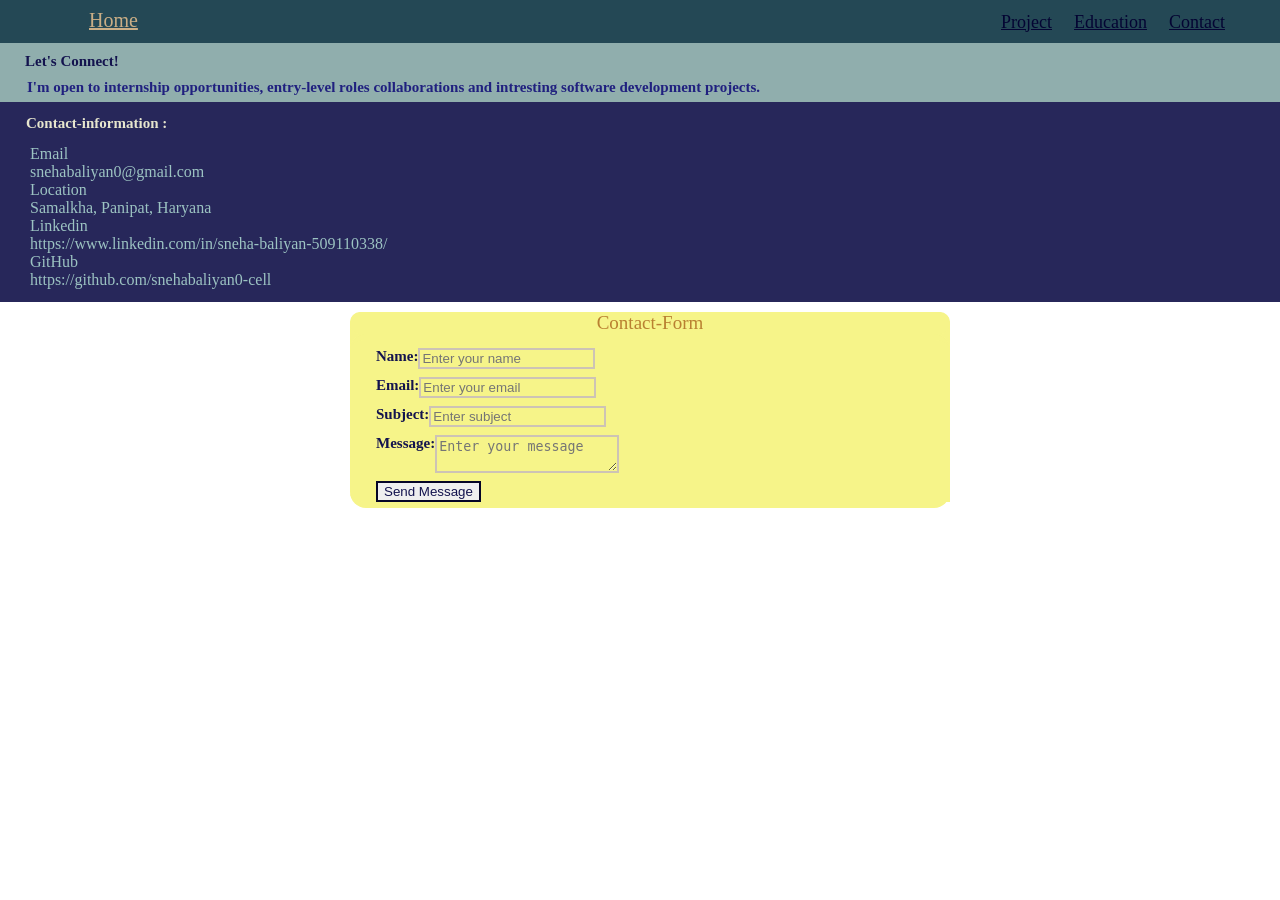
<file: contact.html>
<!DOCTYPE html>
<html lang="en">
<head>
    <meta charset="UTF-8">
    <meta name="viewport" content="width=device-width, initial-scale=1.0">
    <title>Sneha.Baliyan - Contact</title>
    <link rel="stylesheet" href="style.css">
</head>
<body>
    <navbar>
        <div class="contact">
            <div class="home">
                <a href="index.html">Home</a>
            </div>
            <div class="option">
                <a href="projects.html">Project</a>
                <a href="education.html" >Education</a>
                <a href="contact.html">Contact</a>
            </div>    
        </div>
    </navbar>
    <!--<div class="Communicate">
        <p>Contact-Me</p>
    </div>-->
    <div class="connect">
        <h6> Let's Connect!</h6>
        <p> I'm open to internship opportunities, entry-level roles collaborations and intresting software development projects.</p>
    </div>
    <div class="Contact-information">
        <h6> Contact-information :</h6>
        <p> <i class="fa-solid fa-envelope"></i>  Email </p> 
        <p> snehabaliyan0@gmail.com</p>
        <p> <i class="fa-solid fa-location-dot"></i> Location</p> 
        <p>  Samalkha, Panipat, Haryana</p>
        <p> <i class="fa-solid fa-link"></i> Linkedin</p> 
        <p> https://www.linkedin.com/in/sneha-baliyan-509110338/ </p>
        <p> <i class="fa-brands fa-github"></i> GitHub </p> 
        <p> https://github.com/snehabaliyan0-cell</p>
    </div>
    <div class="contact-box">
         <div class="Contact-form">
            <p>Contact-Form</p>
        </div> 
        <div class="form">
            <div class="label1">
                <label> Name: </label>
                 <input type="text" placeholder="Enter your name" > 
            </div>    
            <div class="label2">
                 <label> Email: </label>
                 <input type="email" placeholder="Enter your email" > 
            </div>   
            <div class="label3">
                <label> Subject: </label>
                <input type="text" placeholder="Enter subject" > 
            </div>    
            <div class="label4">
                <label> Message: </label>
                <textarea placeholder="Enter your message"></textarea> 
            </div>    
            <div class="label5">
                <input type="Submit" value="Send Message">       
            </div>
        </div>
    </div>
    
</body>
</html>
</file>
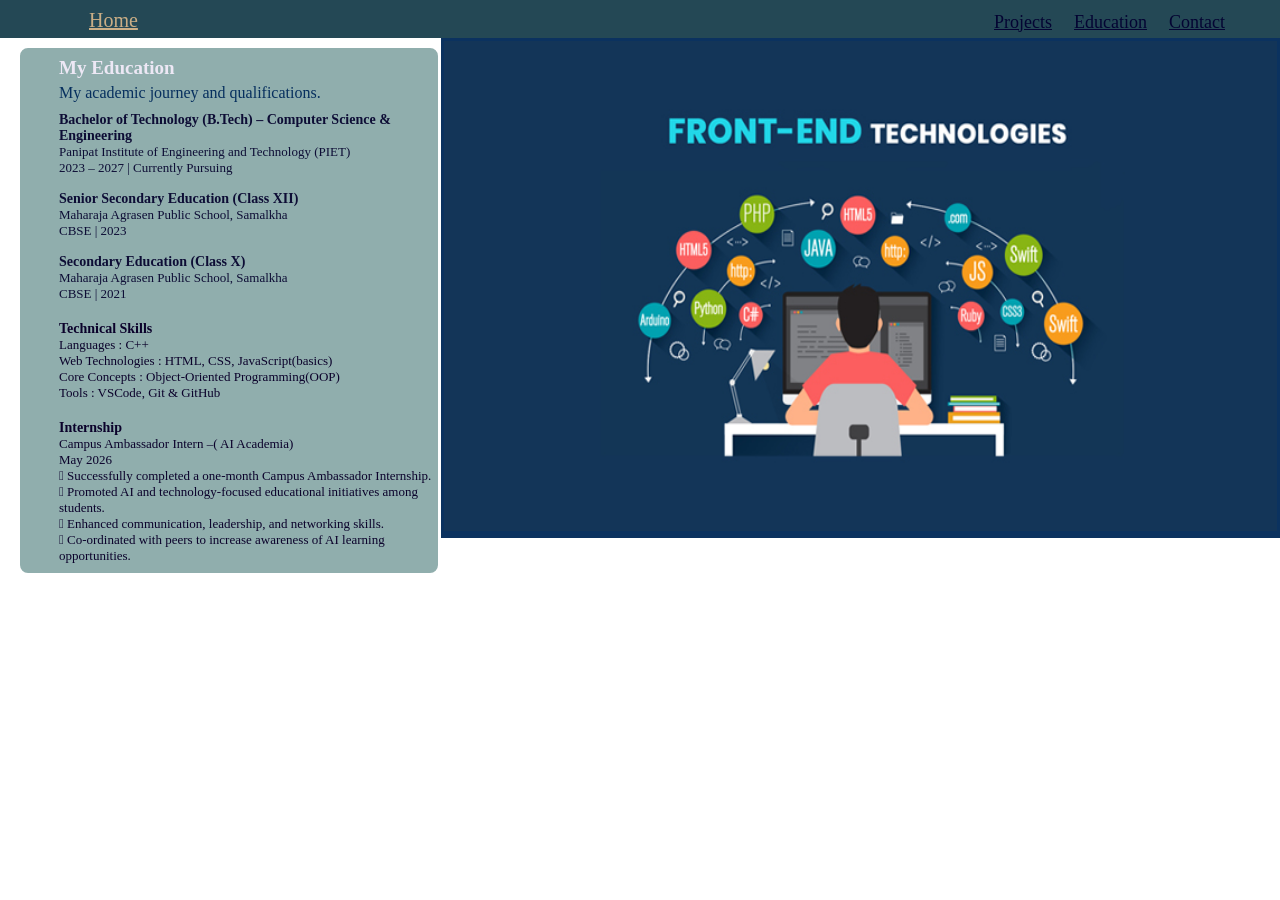
<file: education.html>
<!DOCTYPE html>
<html lang="en">
<head>
    <meta charset="UTF-8">
    <meta name="viewport" content="width=device-width, initial-scale=1.0">
    <title>Sneha.Baliyan - Education</title>
    <link rel="stylesheet" href="style.css">
</head>
<body>
    <header>
        <div class="education">
            <div class="homebar">
                <a href="index.html">Home</a>
            </div>
            <div class="web-pages">
                <a href="projects.html">Projects</a>
                <a href="education.html">Education</a>
                <a href="contact.html">Contact</a>
            </div>
        </div>
    </header>
    <div class="image">
        <img src="Frontend-Technologies.jpg" alt="Frontend Development">
    </div>
    <div class="education-box">
        <div class="academic">
            <h6> My Education</h6>
            <p> My academic journey and qualifications.</p>
        </div>
        <div class="graduation">
            <h6>
                Bachelor of Technology (B.Tech) – Computer Science & Engineering
            </h6>  
            <p>
                Panipat Institute of Engineering and Technology (PIET)
            </p>
            <p>
                2023 – 2027 | Currently Pursuing
            </p>
        </div>
        <div class="classxii">
            <h6>Senior Secondary Education (Class XII)</h6>
            <p>Maharaja Agrasen Public School, Samalkha</p>
            <p>CBSE | 2023</p>
        </div>
        <div class="classx">
            <h6>Secondary Education (Class X)</h6>
            <p>Maharaja Agrasen Public School, Samalkha</p>
            <p>CBSE | 2021</p>
        </div>
        <div class="subjects">
            <h6>Technical Skills</h6>
            <p>
                Languages : C++
            </p>
            <p>
                Web Technologies : HTML, CSS, JavaScript(basics)
            </p>
            <p>
                Core Concepts : Object-Oriented Programming(OOP)
            </p>
            <p>
                Tools : VSCode, Git & GitHub
            </p>   
        </div>
        <div class="internship">
            <h6>Internship</h6>
            <p>Campus Ambassador Intern –( AI Academia)</p>
            <p> May 2026 </p>
            <p>
                 Successfully completed a one-month Campus Ambassador Internship.  
            </p>
            <p>
                 Promoted AI and technology-focused educational initiatives among students.
            </p>
            <p>
                 Enhanced communication, leadership, and networking skills.  
            </p>
            <p>
                 Co-ordinated with peers to increase awareness of AI learning opportunities. 
            </p>
        </div>
    </div>
   
</body>
</html>
</file>
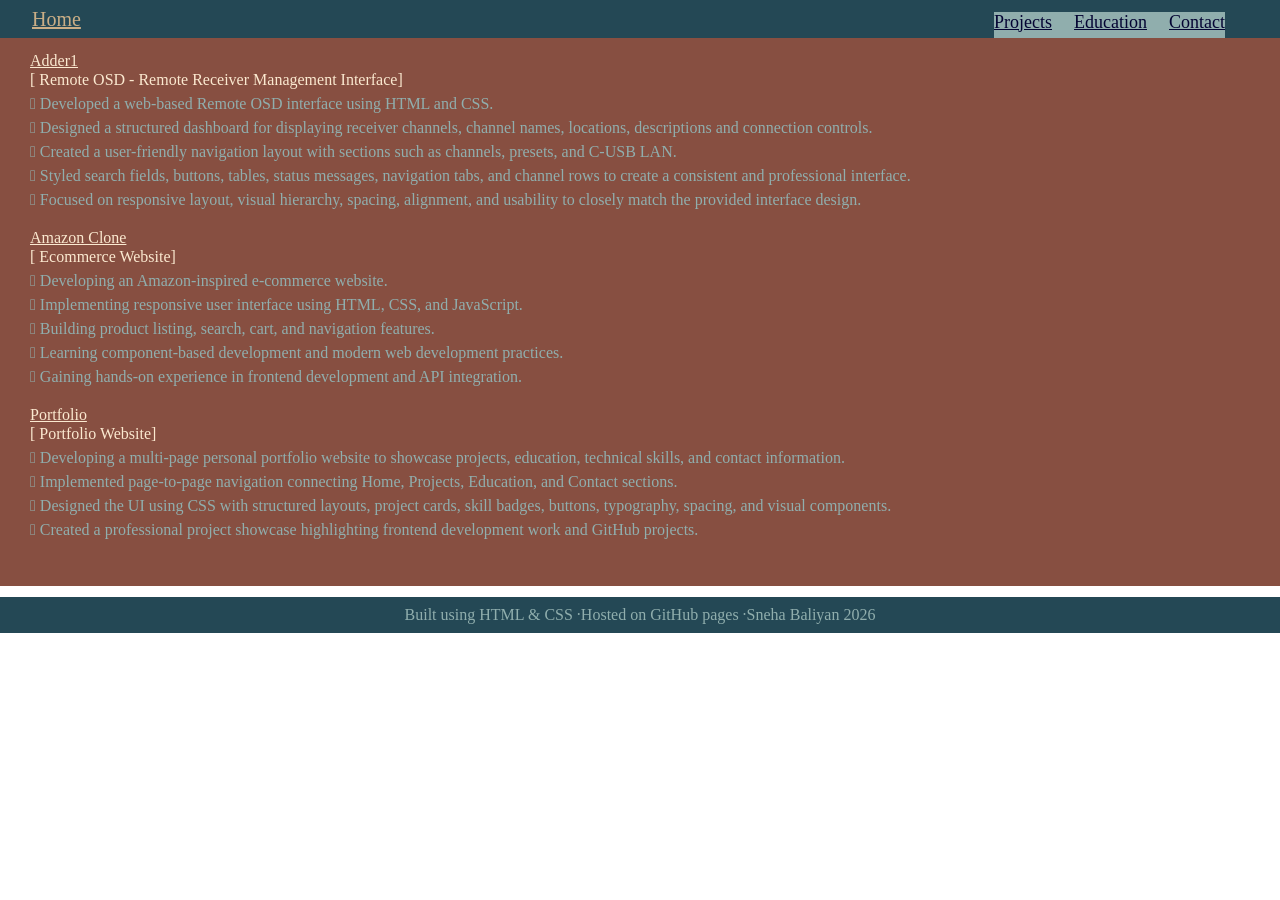
<file: projects.html>
<!DOCTYPE html>
<html lang="en">
<head>
    <meta charset="UTF-8">
    <meta name="viewport" content="width=device-width, initial-scale=1.0">
    <title>Sneha.Baliyan - Project</title>
    <link rel="stylesheet" href="style.css">
</head>
<body>
    <header>
        <div class="project">
            <div class="nav">
                <a href="index.html"> Home </a>
            </div>    
            <div class="link">
                <a href="projects.html"> Projects </a>
                <a href="education.html"> Education </a>
                <a href="contact.html"> Contact </a>
            </div>
        </div>
    </header>
    <div class="project-box">
        <div class="container1">
            <a href="https://github.com/snehabaliyan0-cell/Adder1.git">Adder1</a>
            <p>[ Remote OSD - Remote Receiver Management Interface]</p>
            <div class="adder">
                <p>
                     Developed a web-based Remote OSD interface using HTML and CSS. 
                </p>
                <p> 
                      Designed a structured dashboard for displaying receiver channels, channel names, locations, descriptions and 
                     connection controls.
                </p>
                <p>
                     Created a user-friendly navigation layout with sections such as channels, presets, and C-USB LAN. 
                </p>
                <p>
                       Styled search fields, buttons, tables, status messages, navigation tabs, and channel rows to create  a consistent and 
                     professional interface. 
                </p>
                <p>
                     Focused on responsive layout, visual hierarchy, spacing, alignment, and usability to closely match the provided interface 
                    design. 
                </p>
            </div>
        </div>    
        <div class="container2">
            <a href="https://github.com/snehabaliyan0-cell/AmazonClone.git">Amazon Clone</a>
            <p>[ Ecommerce Website]</p>
            <div class="amazon">
                <p>
                     Developing an Amazon-inspired e-commerce website. 
                </p>
                <p>
                      Implementing responsive user interface using HTML, CSS, and JavaScript. 
                </p>
                <p>
                      Building product listing, search, cart, and navigation features. 
                </p>
                <p>
                     Learning component-based development and modern web development practices.
                </p>
                <p>
                     Gaining hands-on experience in frontend development and API integration.
                </p>
            </div> 
        </div>    
        <div class="container3">
             <a href="">Portfolio</a>
             <p>[ Portfolio Website]</p>
            <div class="portfolio">
                <p>
                     Developing a multi-page personal portfolio website to showcase projects, education, technical skills, and contact 
                    information.  
                </p>
                <p> 
                     Implemented page-to-page navigation connecting Home, Projects, Education, and Contact sections.
                </p>
                <p>
                     Designed the UI using CSS with structured layouts, project cards, skill badges, buttons, typography, spacing, and visual 
                    components. 
                </p>
                <p>
                     Created a professional project showcase highlighting frontend development work and GitHub projects. 
                </p>
            </div>  
        </div>    
    </div>
        
    <footer>
        <div class="bottom">
            <p>Built using HTML & CSS ·Hosted on GitHub pages ·Sneha Baliyan <i class="fa-regular fa-copyright"></i> 2026</p>
        </div>
    </footer>    
     
    
</body>
</html>
</file>
<file: style.css>
*{
    margin:0;
    /* background-color: #e2e2d6; */
    /* width: 345px; */
    /* margin-left: 0px; */
}
/*header*/
/*section-1*/
.navbar{
    background-color: #1e1e4c;
    border-bottom: 4px solid whitesmoke;
    height:45px;
    display:flex;
    justify-content: space-between;   
}
.name{
    color:whitesmoke;
    margin-top:13px;
    margin-left:105px;
    font-size:17px;
    font-family: 'Poppins';
    background-color: #1e1e4c;
}
.information{
    display: flex;
    justify-content: end;
    gap:22px;
    color:#fffd74;
    margin-top:13px;
    margin-right:55px;
    font-size:17px;
    background-color:#1e1e4c;
}
.information a{
    background-color: #1e1e4c;
    color:#fffd74;
    
}
.information a:hover{
    text-decoration: underline;
}
/*.sneha{
    margin-top: 80px;
    margin-left: 400px;
    font-size: 17px;
     color:rgb(6, 47, 94);
}
.sneha p{
    margin-top:3px;
    font-size: 20px;
     color:rgb(6, 61, 122);
    
}*/
/* image */
/*section-2*/
/*.me{
    margin-left: 100px;
    margin-top: 28px;
    width: 220px;
}
.me img{
    border-radius:100px;
    border: 1px solid #fffd74;
    height:60px;
    width:60px;
    zoom: 3.5;
}*/
/*.internship{
    margin-top: 40px;
    
}
.internship button{
    margin-top:2px;
    font-size: 13px;
     color:rgb(33, 212, 87);
     background-color: rgb(40, 100, 65);
     border-radius: 10px;
     border: 1.8px solid rgb(30, 175, 43);
}
.internship i{
    margin-top:2px;
    font-size: 6px;
    text-align: center;
     color:rgb(33, 212, 87);
     background-color: rgb(40, 100, 65);
}*/
/*.sneha{
    margin-top: 80px;
    margin-left: 400px;
    
    
}
.sneha b{
    margin-top:3px;
    font-size: 27px;
     color:rgb(237, 240, 243);
    
}
.sneha h6{
    margin-top:3px;
    font-size: 25px;
     color:rgb(8, 48, 88);
     
    
}
.sneha p{
    margin-top:3px;
    font-size: 15px;
     color:rgb(12, 64, 116);
    
}*/
/*section-3*/
.resume-data{
    display:flex;
    background-color: #e2e2d6;
    height: 594px;
    /* justify-content: center; */
    gap: 59px;
}
.data{
    /* background-color: #e2e2d6; */
    /* display: flex; */
    margin-left: 57px;
    margin-top: 30px;
    width: 365px;
}
.me{
    /* margin-left: 100px; */
    margin-top: 40px;
    width: 220px;
}
.me img{
    border-radius:100px;
    border: 1px solid #e2e2d6;
    height:60px;
    width:60px;
    zoom: 3.5;
}    
/*.internship{
    display: flex;
    justify-content: center;
    margin-top: 30px;
}
.internship button{
    font-size: 13px;
     color:rgb(33, 212, 87);
     background-color: rgb(40, 100, 65);
     border-radius: 10px;
     border: 1.8px solid rgb(30, 175, 43);
}
.internship i{
    font-size: 6px;
    text-align: center;
     color:rgb(33, 212, 87);
     background-color: rgb(40, 100, 65);
     
}*/
.details{
    margin-left: 16px;
    margin-top: 22px;
}
.details b{
    margin-top:3px;
    font-size: 27px;
    color:rgb(11, 2, 43);
    
}
.details h6{
    margin-top:6px;
    font-size: 21px;
    color:rgb(11, 2, 43);
     
    
}
.details p{
    margin-top:5px;
    font-size: 14px;
    color:rgb(6, 38, 85);
    
}
/*.learning{
    margin-top: 7px;
    margin-left: 150px;
    display: flex;
    justify-content: center;
    gap:5px; 
}
.learning button{
    font-size: 13px;
    margin-top:5px;
    border-radius: 10px;
    border: 1.8px solid rgb(19, 131, 28);
    color:rgb(19, 131, 28);
    background-color: aliceblue;
    font-weight: bold;
}
.learning i{
    font-size: 8px;
    text-align: center;
     color:rgb(33, 212, 87);
      background-color: aliceblue;
      font-weight: bold;

}*/
/*.project button{
    color:rgb(185, 85, 18);
    border:1px solid rgb(185, 85, 18);
     background-color: aliceblue;
     font-weight: bold;


}
.project i{
    font-size: 10px;
    color:rgb(243, 78, 13);
     background-color: aliceblue;
     font-weight: bold;

}
.pending button{
    color:rgb(12, 162, 248);
    border:1px solid rgb(12, 162, 248);
     background-color: aliceblue;
     font-weight: bold;

}*/
.view{
    margin-top: 21px;
    margin-left: 20px;
    display: flex;
    gap:5px;
}
.view button{
    height: 41px;
    width: 110px;
    color:rgb(10, 145, 223);
    border:1px solid rgb(10, 145, 223);
    background-color: rgb(11, 50, 95);
    border-radius: 10px;
}
.view i{
    font-size: 10px;
    color:rgb(10, 145, 223);
    background-color: rgb(11, 50, 95);
}
/*section-3*/
.box1{
    background-color:#1e1e4c;
    float:right;
    margin-right: -7px;
    width: 370px;
    border:2px solid #1e1e4c;
    padding-right: 21px;
    /* padding-left: 20px; */
    border-radius: 10px;
    margin-top: 34px;
    height: 483px;
}
.langauge{
    margin-top: 20px;
    margin-left:20px;
}
.langauge p i{
    font-size: 8px;
    background-color: #1e1e4c;
}
.langauge p{
    font-size: 18px;
    color: #fffd74;
    background-color: #1e1e4c;
}
.completed{
    background-color: #1e1e4c;
    /* margin-bottom: -2px; */
}
.completed button{
    margin-top: 11px;
    font-size: 13px;
    margin-left: 23px;
    color:rgb(33, 212, 87);
    background-color: rgb(40, 100, 65);
    border-radius: 10px;
    border: 1.8px solid rgb(30, 175, 43);
}
.completed i{
    font-size: 10px;
    text-align: center;
    color:rgb(33, 212, 87);
    background-color: rgb(40, 100, 65);
}
.completed p{
    font-size: 17px;
    margin-top: 12px;
    margin-left: 29px;
    color:rgb(243, 243, 245);
}
.in-progress{
    /* margin-top: 0px; */
    background-color: #1e1e4c;
}
.in-progress button{
    margin-top: 8px;
    font-size: 12px;
    margin-left: 22px;
    color:rgb(10, 145, 223);
    border:1px solid rgb(10, 145, 223);
    background-color: rgb(11, 50, 95);
    border-radius: 10px;
    margin-bottom: 17px;
}
.in-progress i{
    font-size: 10px;
    text-align: center;
    color:rgb(10, 145, 223);
     background-color: rgb(11, 50, 95);
}
.in-progress p{
    font-size: 17px;
    margin-top: 10px;
    margin-left: 31px;
    color:rgb(243, 243, 245);
    margin-bottom: 13px;
}
.box2{
     background-color:#1e1e4c;
     float:right;
     margin-right: 55px;
     width: 400px;
     height: 235px;
     border:2px solid #1e1e4c;
     padding-right: 24px;
     padding-left: 6px;
     border-radius: 10px;
     margin-top: 38px;
     /* gap: 4px; */
}
.Technical{
     margin-top: 18px;
     margin-left: 19px;
}
.Technical p{
    font-size: 18px;
    color: #fffd74;
    background-color: #1e1e4c;
}
.skills{
    margin-top: 7px;
    background-color: #1e1e4c;
}
.skills b{
    /* margin-top: 99px; */
    color:whitesmoke;
    background-color: #1e1e4c;
    font-size: 16px;
    margin-left: 20px;
}
.code {
    background-color: #1e1e4c;
}
.code button{
    margin-top: 11px;
    font-size: 11px;
    margin-left: 35px;
    color:rgb(33, 212, 87);
    background-color: rgb(40, 100, 65);
    border-radius: 10px;
    border: 1.8px solid rgb(30, 175, 43);
}
.tools{
     margin-top: 8px;
     background-color: #1e1e4c;
}
.tools b{
    /* margin-top: 8px; */
    color:whitesmoke;
    background-color: #1e1e4c;
    font-size: 12px;
    margin-left:20px;
}
.terminal{
    background-color: #1e1e4c;
}
.terminal button{
    margin-top: 11px;
    font-size: 11px;
    margin-left: 35px;
    color:rgb(33, 212, 87);
    background-color: rgb(40, 100, 65);
    border-radius: 10px;
    border: 1.8px solid rgb(30, 175, 43);
}
.running{
    margin-top: 8px;
    background-color: #1e1e4c;
}
.running b{
     color:whitesmoke;
    background-color: #1e1e4c;
    font-size: 12px;
    margin-left:20px;
}
.styling{
    background-color: #1e1e4c;
}
.styling button{
    margin-top: 11px;
    font-size: 11px;
    margin-left: 35px;
    color:rgb(10, 145, 223);
    border:1px solid rgb(10, 145, 223);
    background-color: rgb(11, 50, 95);
    border-radius: 10px;
    margin-bottom: 15px;
}
.miscellaneous{
    background-color: #e4e370;
}
.foot{
    display:flex;
    justify-content:center;
    align-items:center;
    background-color: #1e1e4c;
    margin-top: 547px;
    height: 52px;
}
.foot p{
    font-size: 14px;
    color:#fffd74;
    background-color:#1e1e4c;
}
.foot i{
     color:#fffd74;
    background-color:#1e1e4c;
}
/*Project.html*/
/*Section-1*/
.project{
    background-color: #244855;
    /* border-bottom: 4px solid #90AEAD; */
    height: 38px;
    display:flex;
    justify-content: space-between;
}
.nav{
    margin-top: 8px;
    margin-left: 32px;
    background-color: #244855;
}
.nav a{
    color: #caae86;
    /* margin-top: 121px; */
    font-size: 20px;
    font-family:'Times New Roman';
    background-color: #244855;
}
.link{
    display:flex;
    justify-content: end;
    gap:22px;
    color: #90aead;
    margin-top: 11.6px;
    margin-right:55px;
    font-size: 18px;
    background-color: #90AEAD;
}
.link a{
    color: #040433;
}
.project-box{
    /* border: 3px solid #90aead; */
    border-radius:10px;
}
.container1{
    /* margin-top: 6px; */
    background-color:#874f41;
    height: 173px;
    padding-top: 14px;
    /* padding-bottom: 45px; */
    /* border-bottom:20px solid #874f41; */
}
.container1 a{
    /* margin-top: 130px; */
    margin-left: 30px;
    color: #fbe9d0;
}
.container1 p{
    margin-top:1.3px;
    margin-left:30px;
    color:#fbe9d0;
}
.adder p{
    margin-top:6px;
    color:#90aead;
}
.container2{
    /* margin-top: 6px; */
    background-color:#874f41;
    height: 173px;
    padding-top: 4px;
}
.container2 a{
    /* margin-top: 130px; */
    margin-left: 30px;
    color:#fbe9d0;
}
.container2 p{
    margin-top:1.3px;
    margin-left:30px;
    color:#fbe9d0;
}
.amazon p{
    margin-top:6px;
    color:#90aead;
}
.container3{
    /* margin-top: 6px; */
    background-color:#874f41;
    height: 180px;
    padding-top: 4px;
}
.container3 a{
    /* margin-top: 130px; */
    margin-left: 30px;
    color:#fbe9d0;
}
.container3 p{
    margin-top:1.3px;
    margin-left:30px;
    color:#fbe9d0;
}
.portfolio p{
    margin-top:6px;
    color:#90aead;
}
.bottom{
    display:flex;
    justify-content:center;
    align-items:center;
    margin-top: 11px;
    height: 36px;
    background-color: #244855;
}
.bottom p{
     color:#90aead;
     /* background-color:#874f41; */
}
.bottom i{
    color:#90aead;
    background-color:#874f41;
}
   

/*Education.html*/
/*Section-1*/
.education{
    background-color: #244855;
    height: 38px;
    display:flex;
    justify-content: space-between;
}
.homebar{
    margin-top: 9px;
    margin-left: 89px;
    background-color: #244855;
}
.homebar a{
    color: #caae86;
    /* margin-top: 121px; */
    font-size: 20px;
    font-family:'Times New Roman';
    background-color: #244855;
}
.web-pages{
     display:flex;
     justify-content: end;
     gap:22px;
     /* color:#1e1e4c; */
     margin-top:11.6px;
     margin-right:55px;
     font-size: 18px;
     background-color: #244855;
}
.web-pages a{
    background-color: #244855;
    color: #040433;
}
.image{
    float:right;
    /* width: 220px; */
    background-color: rgb(11,50,95);
}
.image img{
    border: 1px solid rgb(11, 50, 95);
    height: 140px;
    width: 238px;
    zoom: 3.5;
}
.education-box{
    margin-top:10px;
    background-color:#90aead;
    border:4px solid #90aead;
    border-radius: 8px;
    margin-left: 20px;
    margin-right: 842px;
    /* background-color: rgb(8, 48, 88); */
}
.academic{
    background-color:#90aead;
}
.academic h6{
    color: #ede8f5;
    font-size: 19px;
    padding-top:5px;
    background-color:#90aead;
    margin-left:35px;
}
.academic p{
    padding-top:5px;
    background-color:#90aead;
    color: rgb(6, 47, 94);
    margin-left:35px;
    font-size: 16px;
}
.graduation{
     padding-top:5px;
     background-color:#90aead;
     padding-bottom:5px;
     color: #0d0d35;
}
.graduation h6{
    font-size:14px;
    margin-left:35px;
    padding-top:5px;
     background-color:#90aead;
}
.graduation p{
    margin-left:35px;
    font-size: 13px;
}
.classxii{
    padding-top:5px;
     background-color:#90aead;
     padding-bottom:5px;
     color: #0d0d35;
}
.classxii h6{
     font-size:14px;
    margin-left:35px;
    padding-top:5px;
     background-color:#90aead;
}
.classxii p{
    margin-left:35px;
    font-size:13px;
}
.classx{
    padding-top:5px;
    background-color:#90aead;
    padding-bottom:5px;
    color: #0d0d35;
}
.classx h6{
     font-size:14px;
    margin-left:35px;
    padding-top:5px;
     background-color:#90aead;
}
.classx p{
    margin-left:35px;
    font-size:13px;
}
.subjects{
      padding-top: 9px;
      background-color:#90aead;
}
.subjects h6{
    font-size:14px;
     margin-left:35px;
     padding-top:5px;
     background-color:#90aead;
      color: rgb(11, 2, 43); 
}
.subjects p{
    margin-left:35px;
    background-color:#90aead;
    color: rgb(11, 2, 43);
    font-size: 13px;
}
.internship{
      padding-top: 14px;
      background-color:#90aead;
      padding-bottom:5px;
}
.internship h6{
     font-size:14px;
     margin-left:35px;
     padding-top:5px;
     background-color:#90aead;
     color: rgb(11, 2, 43);
}
.internship p{
    margin-left:35px;
    background-color:#90aead;
    color: rgb(11, 2, 43);
    font-size: 13px;
}
/*Contact.html*/
/*Section-1*/
.contact{
     background-color: #244855;
     border-bottom: 4px solid #90aead;
     height: 43px;
     display:flex;
     justify-content: space-between;
}
.home{
     margin-top: 9px;
     margin-left: 89px;
     background-color: #244855;
}
.home a{
     color: #caae86;
     /* margin-top: 121px; */
     font-size: 20px;
     font-family:'Times New Roman';
     background-color: #244855;
}
.option{
      display:flex;
      justify-content: end;
      gap:22px;
      /* color: #e64833; */
      margin-top:11.6px;
      margin-right:55px;
      font-size: 18px;
      /* background-color: #244855; */
}
.option a{
     background-color: #244855;
     color: #040433;
}
.Communicate{
    background-color:#874f41;
    /* color:#e2e2d6; */
    display: flex;
    justify-content: center;
}
.Communicate p{
    border: 5px solid #874f41;
    background-color:#874f41;
    color: #fbe9d0;
    font-size: 15px;
}

.connect{
   /* margin-top: 0px; */
   background-color:#90aead;
   border-top: 6px solid #90aead;
   border-bottom: 6px solid #90aead;
}
.connect h6{
     background-color:#90aead;
     color: #13134e;
     font-size: 15px;
     margin-left: 25px;
}
.connect p{
     margin-top: 9px;
     background-color:#90aead;
     color: #20207f;
     font-size: 15px;
     margin-left: 27px;
     /* font-style: normal; */
     font-weight: 900;
}        
.Contact-information{
    background-color: #27275a;
    border-top: 13px solid #27275a;
    border-bottom: 13px solid #27275a;
}
.Contact-information h6{
     margin-bottom: 13px;
     background-color: #27275a;
     color: #e7e6ce;
     font-size: 15px;
     margin-left: 26px;
}
.Contact-information p{
    background-color: #27275a;
    color: #9cc3c2;
    margin-left: 30px;
    font-size:16px;
}
.i{
    margin-left: 26px;
    font-size:10px;
    
}
.contact-box{
    float: left;
    background-color:#f6f489;
    height:50px;
    width:600px;
    margin-left: 350px;
    margin-top: 10px;
    /* border: 1px solid #f6f489; */
    border-radius: 12px;
}
.Contact-form{
     background-color: #f6f489;
     /* color:#e2e2d6; */
     display: flex;
     justify-content: center;
     border-radius: 10px;
}
.Contact-form p{
      /* border: 5px solid #f6f489; */
      background-color: #f6f489;
      color: #b98031;
      font-size: 19px;
}
.form{
    background-color: #f6f489;
    border-top: 6px solid #f6f489;
    border-bottom: 6px solid #f6f489;
    border-radius: 16px;
}
.label1{
    display:flex;
    font-size: 15px;
    /* border: 5px solid #f6f489; */
    background-color: #f6f489;
    margin-top: 8px;
    margin-left:26px;
    font-weight:bold;
}
.label1 label{
    color:#13134e;
    background-color: #f6f489;
}
.label1 input{
     color:#13134e;
     background-color: #f6f489;
     border:2px solid #cdc3b5;
}
.label2{
    display:flex;
    font-size: 15px;
    /* border: 5px solid #f6f489; */
    background-color: #f6f489;
    margin-top: 8px;
    margin-left:26px;
    font-weight:bold;
}
.label2 label{
    color:#13134e;
    background-color: #f6f489;
}
.label2 input{
     color:#13134e;
     background-color: #f6f489;
     border:2px solid #cdc3b5;
}
.label3{
    display:flex;
    font-size: 15px;
    /* border: 5px solid #f6f489; */
    background-color: #f6f489;
    margin-top: 8px;
    margin-left:26px;
    font-weight:bold;
}
.label3 label{
    color:#13134e;
    background-color: #f6f489;
}
.label3 input{
     color:#13134e;
     background-color: #f6f489;
     border:2px solid #cdc3b5;
}
.label4{
    display:flex;
    font-size: 15px;
    /* border: 5px solid #f6f489; */
    background-color: #f6f489;
    margin-top: 8px;
    margin-left:26px;
    font-weight:bold;
}
.label4 label{
    color:#13134e;
    background-color: #f6f489;
}
.label4 textarea{
     color:#13134e;
     background-color: #f6f489;
     border:2px solid #cdc3b5;
}
.label5{
     display:flex;
     font-size: 15px;
     font-weight:bold;
     /* border: 5px solid #f6f489; */
     background-color: #f6f489;
     margin-top: 8px;
     margin-left:26px;
     color:#13134e;
}
.label5 input{
     color:#13134e;
    border:2px solid #050526;
}
</file>
